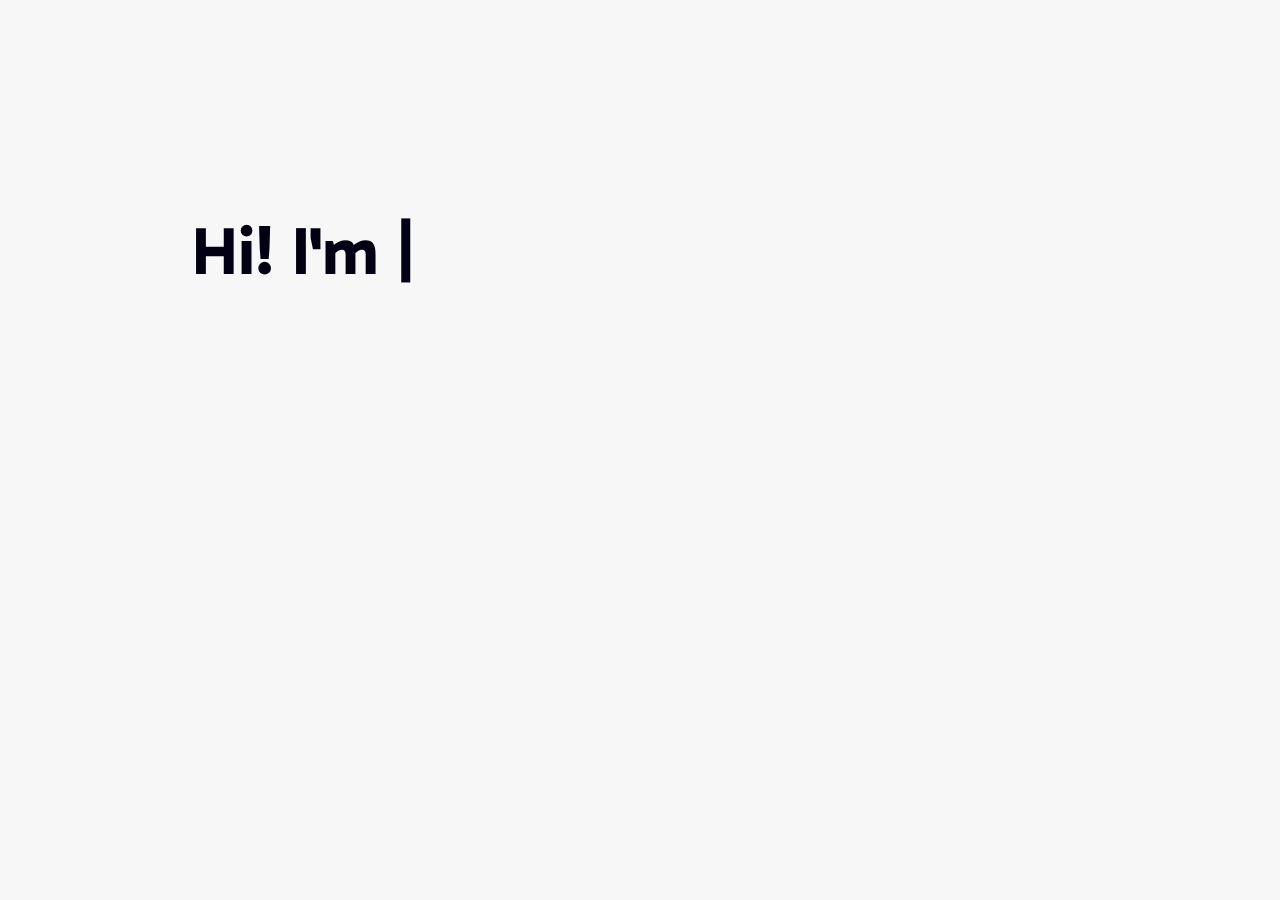
<file: index.html>
<!DOCTYPE html>
<html lang="en" data-theme="light">
    <head>
        <meta charset="utf-8">
        <meta name="viewport" content="width=device-width, initial-scale=1.0">

        <title>Armaan Vakharia</title>

        <!-- Icons -->
        <link rel="icon" href="resources/icons/logo-favicon.svg">
        <link rel="mask-icon" href="resources/icons/logo-mask-icon.svg" color="#000000">
        <link rel="apple-touch-icon" href="resources/icons/logo-touch-icon.png">

        <!-- Styles -->
        <link rel="stylesheet" href="css/style.css">

        <!-- Google Fonts -->
        <link rel="preconnect" href="https://fonts.googleapis.com">
        <link rel="preconnect" href="https://fonts.gstatic.com" crossorigin>
        <link href="https://fonts.googleapis.com/css2?family=Gabarito:wght@400;500;600;700;800;900&family=Inconsolata:wght@200;300;400;500;600;700;800;900&display=swap" rel="stylesheet">

        <!-- Scripts -->
        <script src="https://ajax.googleapis.com/ajax/libs/jquery/3.7.1/jquery.min.js"></script>
        <script src="js/script.js" defer></script>
    </head>
    <body>
        <div class="container">
            <!-- HEADER -->
            <div class="header transparent">
                <p>[Header] Placeholder text</p>
            </div>

            <!-- ALERT BANNER (Hidden by default) -->
            <div class="banner hidden">
                <h5>This page requires JavaScript to work correctly.</h5>
            </div>

            <!-- PAGE CONTENT -->
            <div class="primary-content">
                <div class="center">
                    <div class="intro typewriter heading1">
                        <span id="greeting">
                            Hi! I'm 
                            <span id="name">Armaan</span>
                            ,
                        </span>
                        <span id="cursor" class="hidden">|</span>
                    </div>
                    <div class="bio">
                        <p class="bio-paragraph">An Electrical and Computer Engineering student at UT Austin, currently looking for an internship for Summer 2024.</p>
                        <p class="bio-paragraph">My interests include software research and development, especially in machine learning.</p>
                        <p class="bio-paragraph">I'm well versed with Python, Java, C/C++, and HTML/CSS, and I'm currently working on learning C# and Swift.</p>
                        <p class="bio-paragraph">Most recently, I was working as an iOS Technical Support agent at Apple, supporting iPhones, iPads, Apple Watches, and AirPods.</p>
                    </div>
                    <div class="spacer"></div>
                    <div class="socials">
                        <h4 id="call-to-action">Let's get in touch!</h4>
                        <div class="social-icons">
                            <a class="link" href="https://www.linkedin.com/in/armaan-vakharia/" target="_blank" title="Connect with me on LinkedIn">
                                <svg preserveAspectRatio="xMidYMid meet" class="icon" id="linkedin-icon">
                                    <use xlink:href="resources/icons/linkedin-original.svg#linkedin"></use>
                                </svg>
                            </a>
                            <a class="link" href="https://github.com/armaan-v924" target="_blank" title="Check out my GitHub">
                                <svg preserveAspectRatio="xMidYMid meet" class="icon" id="github-icon">
                                    <use xlink:href="resources/icons/github-original.svg#github"></use>
                                </svg>
                            <a class="link" href="mailto:armaan@armaanv.com" title="Send me an email">
                                <svg preserveAspectRatio="xMidYMid meet" class="icon" id="email-icon">
                                    <use xlink:href="resources/icons/envelope.svg#email"></use>
                                </svg>
                            </a>
                        </div>
                    </div>
                </div>
                <div class="left">
                </div>
                <div class="right">
                </div>
            </div>

            <!-- FOOTER -->
            <div class="footer">
                <div class="footer-section" id="buttons">
                    <div id="resume-download">
                        <a class="link" href="resources/files/resume.pdf" title="Download my Resumé">
                            <svg preserveAspectRatio="xMidYMid meet" class="icon">
                                <use xlink:href="resources/icons/download.svg#download"></use>
                            </svg>
                            Download my Resumé
                        </a>
                    </div>
                </div>
                <div class="footer-section" id="page-control">
                        <span class="page-controller hidden" id="replay-animation" title="Replay animation">
                            <svg preserveAspectRatio="xMidYMid meet" class="icon standard" id="replay-animation-icon" title="Replay animation">
                                <use xlink:href="resources/icons/spinner-arrow.svg#spinner-arrow"></use>
                            </svg>
                        </span>
                        <span class="page-controller hidden" id="switch-theme" title="Switch color theme">
                            <svg preserveAspectRatio="xMidYMid meet" class="icon standard" id="switch-theme-icon" title="Switch color theme">
                                <use xlink:href="resources/icons/sun.svg#dark-mode"></use>
                            </svg>
                        </span>
                        <noscript>
                            <p class="noscriptmessage small">This page requires JavaScript to work correctly.</p>
                        </noscript>
                </div>
            </div>
        </div>
    </body>
</html>
</file>
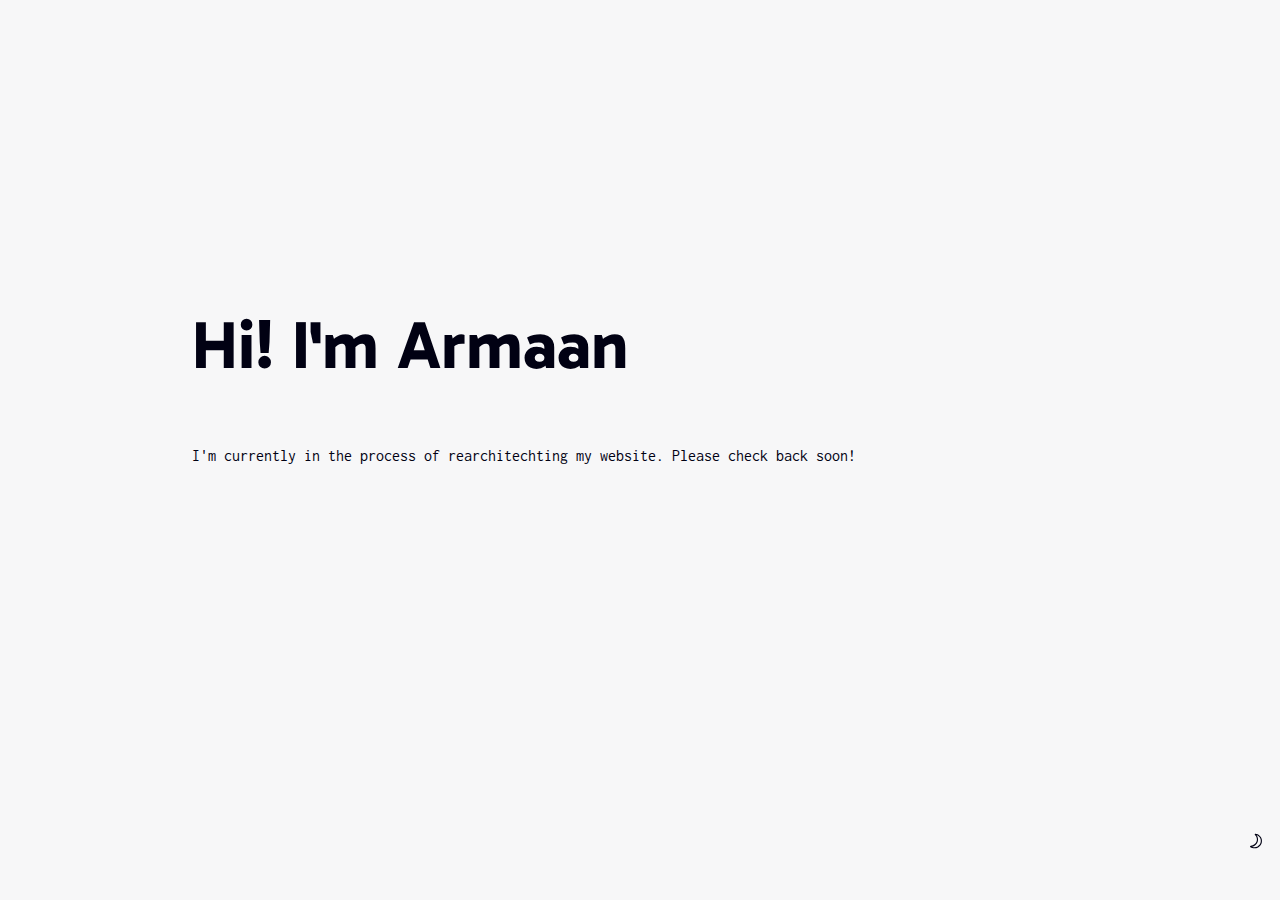
<file: docs/index.html>
<!DOCTYPE html>
<html lang="en" data-theme="light">
    <head>
        <meta charset="utf-8" />
        <meta name="viewport" content="width=device-width, initial-scale=1.0" />

        <title>Armaan Vakharia</title>

        <!-- Icons -->
        <link rel="icon" href="resources/icons/logo-favicon.svg" />
        <link
            rel="mask-icon"
            href="resources/icons/logo-mask-icon.svg"
            color="#000000"
        />
        <link
            rel="apple-touch-icon"
            href="resources/icons/logo-touch-icon.png"
        />

        <!-- Styles -->
        <link rel="stylesheet" href="css/style.css" />

        <!-- Google Fonts -->
        <link rel="preconnect" href="https://fonts.googleapis.com" />
        <link rel="preconnect" href="https://fonts.gstatic.com" crossorigin />
        <link
            href="https://fonts.googleapis.com/css2?family=Gabarito:wght@400;500;600;700;800;900&family=Inconsolata:wght@200;300;400;500;600;700;800;900&display=swap"
            rel="stylesheet"
        />

        <!-- Scripts -->
        <script src="https://ajax.googleapis.com/ajax/libs/jquery/3.7.1/jquery.min.js"></script>
        <script src="js/script.js" defer></script>

        <!-- Google tag (gtag.js) -->
        <script
            async
            src="https://www.googletagmanager.com/gtag/js?id=G-081DGMJJK4"
        ></script>
        <script>
            window.dataLayer = window.dataLayer || [];
            function gtag() {
                dataLayer.push(arguments);
            }
            gtag("js", new Date());
            gtag("config", "G-081DGMJJK4");
        </script>
    </head>
    <body>
        <div class="container">
            <!-- HEADER -->
            <div class="header hidden">
                <p>[Header] Placeholder text</p>
            </div>

            <!-- ALERT BANNER (Hidden by default) -->
            <div class="banner hidden">
                <h5>This page requires JavaScript to work correctly.</h5>
            </div>

            <!-- PAGE CONTENT -->
            <div class="primary-content">
                <div class="center">
                    <div class="intro typewriter heading1">
                        <h1 class="">Hi! I'm Armaan</h1>
                    </div>
                    <div class="bio">
                        <p>
                            I'm currently in the process of rearchitechting my
                            website. Please check back soon!
                        </p>
                    </div>
                    <div class="spacer"></div>
                    <div class="socials"></div>
                </div>
                <div class="left"></div>
                <div class="right"></div>
            </div>

            <!-- FOOTER -->
            <div class="footer">
                <div class="footer-section" id="buttons"></div>
                <div class="footer-section" id="page-control">
                    <span
                        class="page-controller hidden"
                        id="switch-theme"
                        title="Switch color theme"
                    >
                        <svg
                            preserveAspectRatio="xMidYMid meet"
                            class="icon standard"
                            id="switch-theme-icon"
                            title="Switch color theme"
                        >
                            <use
                                xlink:href="resources/icons/sun.svg#dark-mode"
                            ></use>
                        </svg>
                    </span>
                </div>
            </div>
        </div>
    </body>
</html>
</file>
<file: css/style.css>
/* Typography */
body {
  font-family: 'Inconsolata';
  font-weight: 400;
}

h1, h2, h3, h4, h5, .heading1, .heading2, .heading3, .heading4, .heading5, button, a {
  font-family: 'Gabarito';
  font-weight: 700;
}

html {font-size: 100%;} /* 16px */
.standard {font-size: 1rem; /* 16px */}
h1 {font-size: 4.210rem; /* 67.36px */}
.heading1 {font-size: 4.210rem; /* 67.36px */}
h2 {font-size: 3.158rem; /* 50.56px */}
.heading2 {font-size: 3.158rem; /* 50.56px */}
h3 {font-size: 2.369rem; /* 37.92px */}
.heading3 {font-size: 2.369rem; /* 37.92px */}
h4 {font-size: 1.777rem; /* 28.48px */}
.heading4 {font-size: 1.777rem; /* 28.48px */}
h5 {font-size: 1.333rem; /* 21.28px */}
.heading5 {font-size: 1.333rem; /* 21.28px */}
small {font-size: 0.750rem; /* 12px */}
.small {font-size: 0.750rem; /* 12px */}

:root {
    --standard-text: 1rem;
    --heading1-text: 4.210rem;
    --heading2-text: 3.158rem;
    --heading3-text: 2.369rem;
    --heading4-text: 1.777rem;
    --heading5-text: 1.333rem;
    --small-text: 0.750rem;
}

/* Colors */
:root[data-theme="light"] {
    --text: #010113;
    --background: #f7f7f8;
    --primary: #3f7cde;
    --secondary: #9d9de7;
    --accent: #c21919;
    --accent-text: #f7f7f8;
  }
  :root[data-theme="dark"] {
    --text: #ececfe;
    --background: #070708;
    --primary: #205ec0;
    --secondary: rgb(62, 62, 144);
    --accent: #e63d3d;
    --accent-text: #070708;
  }

/* Media Queries */
@media (min-width: 768px) {
    :root {
        --center-order: 2;
        --left-order: 1;
        --right-order: 3;
        --primary-content-flex-direction: row;
        --center-content-padding: 0;
    }
}
@media (max-width: 767px) {
    :root {
        --center-order: 1;
        --left-order: 2;
        --right-order: 3;
        --primary-content-flex-direction: column;
        --center-content-padding: 10%;
    }
}

/* Basic Layout */
:root {
    height: 100vh;
    width: 100vw;
    transition-duration: 1000ms;
}

body {
    background-color: var(--background);
    margin: 0;
    height: 100%;
    width: 100%;
    overflow-x: hidden;
}

.container {
    min-height: 100%;
    width: 100%;
    display: flex;
    flex-direction: column;
    justify-content: center;
    align-items: center;
}

.header {
    width: 100%;
    display: flex;
    justify-content: center;
    align-items: center;
    flex: 1;
    color: var(--text);
}

.banner {
    width: 100%;
    display: flex;
    justify-content: center;
    background-color: var(--accent);
    color: var(--accent-text);
}

.primary-content {
    width: 100%;
    display: flex;
    flex-direction: var(--primary-content-flex-direction);
    justify-content: space-between;
    align-items: center;
    flex: 8;
}
.center {
    order: var(--center-order);
    flex: 7;
    display: flex;
    flex-direction: column;
    justify-content: center;
    color: var(--text);
    padding: var(--center-content-padding);
}
.intro {
    height: 75%;
}
.spacer {
    height: 5vh;
    box-sizing: border-box;
}
.socials {
    width: 100%;
    height: 15%;
    display: flex;
    justify-content: center;
    align-items: center;
    flex-direction: column;
}
.social-icons {
    width: 100%;
    display: flex;
    justify-content: center;
    align-items: center;
    flex-direction: row;
}
.social-icons .icon {
    margin: 0 1rem;
    height: var(--heading3-text);
    width: var(--heading3-text);
}
.social-icons .icon:hover {
    transform: scale(1.1) translateZ(0);
    filter: drop-shadow(0 0 0.75rem var(--primary));
}
.left {
    order: var(--left-order);
    flex: 1.5;
    color: var(--text);
}
.right {
    order: var(--right-order);
    flex: 1.5;
    color: var(--text);
}

.footer {
    width: 100%;
    padding: 1rem;
    display: flex;
    flex-direction: row;
    justify-content: space-between;
    align-items: center;
    flex: 1;
}
.footer-section {
    width: 50%;
    display: flex;
    color: var(--text);
}
.footer-section .icon {
    height: var(--standard-text);
    width: var(--standard-text);
}

/* Special Elements */
.intro {
    color: var(--text);
    background-color: var(--background);
}
.hidden {
    display: none;
}
.transparent {
    opacity: 0;
}
.link {
    text-decoration: none;
    color: var(--text);
}
.icon {
    cursor: pointer;
    transition: all 0.2s ease-in-out;
}
#cursor {
    width: 1px;
    height: 1rem;
}
#page-control {
    text-align: right;
    flex-direction: row-reverse;
}
#buttons {
    text-align: left;
    flex-direction: column;
    justify-content: center;
}
#name {
    background-image: linear-gradient(to right, var(--primary) 0%, var(--accent) 100%);
    background-clip: text;
    -webkit-background-clip: text;
    -webkit-text-fill-color: transparent;

}
#call-to-action {
    background-image: linear-gradient(to right, var(--primary) 0%, var(--secondary) 100%);
    background-clip: text;
    -webkit-background-clip: text;
    -webkit-text-fill-color: transparent;
}
#resume-download {
    display: flex;
}
#resume-download .link {
    display: flex;
    align-items: center;
    color: var(--secondary);
    margin-left: 1rem;
    background-image: linear-gradient(to left, var(--primary) 0%, var(--secondary) 100%);
    background-clip: text;
    -webkit-background-clip: text;
    -webkit-text-fill-color: transparent;
    padding: 0.5rem 1rem;
    outline: 1px solid var(--secondary);
    border: none;
    border-radius: 0.5rem;
    cursor: pointer;
    transition: all 0.2s ease-in-out;
}
#resume-download .link:hover {
    transform: scale(1.1);
    box-shadow: 0 0 0.75rem var(--secondary);
}
#resume-download .icon {
    margin-right: 0.5rem;
}
#page-control .icon {
    transition: all 0.2s ease-in-out;
    margin-right: 1rem;
}
#page-control .icon:hover {
    transform: scale(1.1);
    filter: drop-shadow(0 0 0.75rem var(--accent));
}
.noscriptmessage {
    margin-right: 1rem;
}

/* Animations */
.blinking {
    animation: blinking 1s infinite;
}
@keyframes blinking {
    0% {
        opacity: 0;
    }
    50% {
        opacity: 1;
    }
    100% {
        opacity: 0;
    }
}


/* Debug */
/* * {
    outline: 1px dashed var(--secondary);
} */
</file>
<file: docs/css/style.css>
/* Typography */
body {
  font-family: 'Inconsolata';
  font-weight: 400;
}

h1, h2, h3, h4, h5, .heading1, .heading2, .heading3, .heading4, .heading5, button, a {
  font-family: 'Gabarito';
  font-weight: 700;
}

html {font-size: 100%;} /* 16px */
.standard {font-size: 1rem; /* 16px */}
h1 {font-size: 4.210rem; /* 67.36px */}
.heading1 {font-size: 4.210rem; /* 67.36px */}
h2 {font-size: 3.158rem; /* 50.56px */}
.heading2 {font-size: 3.158rem; /* 50.56px */}
h3 {font-size: 2.369rem; /* 37.92px */}
.heading3 {font-size: 2.369rem; /* 37.92px */}
h4 {font-size: 1.777rem; /* 28.48px */}
.heading4 {font-size: 1.777rem; /* 28.48px */}
h5 {font-size: 1.333rem; /* 21.28px */}
.heading5 {font-size: 1.333rem; /* 21.28px */}
small {font-size: 0.750rem; /* 12px */}
.small {font-size: 0.750rem; /* 12px */}

:root {
    --standard-text: 1rem;
    --heading1-text: 4.210rem;
    --heading2-text: 3.158rem;
    --heading3-text: 2.369rem;
    --heading4-text: 1.777rem;
    --heading5-text: 1.333rem;
    --small-text: 0.750rem;
}

/* Colors */
:root[data-theme="light"] {
    --text: #010113;
    --background: #f7f7f8;
    --primary: #3f7cde;
    --secondary: #9d9de7;
    --accent: #c21919;
    --accent-text: #f7f7f8;
  }
  :root[data-theme="dark"] {
    --text: #ececfe;
    --background: #070708;
    --primary: #205ec0;
    --secondary: rgb(62, 62, 144);
    --accent: #e63d3d;
    --accent-text: #070708;
  }

/* Media Queries */
@media (min-width: 768px) {
    :root {
        --center-order: 2;
        --left-order: 1;
        --right-order: 3;
        --primary-content-flex-direction: row;
        --center-content-padding: 0;
    }
}
@media (max-width: 767px) {
    :root {
        --center-order: 1;
        --left-order: 2;
        --right-order: 3;
        --primary-content-flex-direction: column;
        --center-content-padding: 10%;
    }
}

/* Basic Layout */
:root {
    height: 100dvh;
    width: 100dvw;
    transition-duration: 1000ms;
}

body {
    background-color: var(--background);
    margin: 0;
    height: 100%;
    width: 100%;
    overflow-x: hidden;
}

.container {
    min-height: 100%;
    width: 100%;
    display: flex;
    flex-direction: column;
    justify-content: center;
    align-items: center;
}

.header {
    width: 100%;
    display: flex;
    justify-content: center;
    align-items: center;
    flex: 1;
    color: var(--text);
}

.banner {
    width: 100%;
    display: flex;
    justify-content: center;
    background-color: var(--accent);
    color: var(--accent-text);
}

.primary-content {
    width: 100%;
    display: flex;
    flex-direction: var(--primary-content-flex-direction);
    justify-content: space-between;
    align-items: center;
    flex: 8;
}
.center {
    order: var(--center-order);
    flex: 7;
    display: flex;
    flex-direction: column;
    justify-content: center;
    color: var(--text);
    padding: var(--center-content-padding);
}
.intro {
    height: 75%;
}
.spacer {
    height: 5dvh;
    box-sizing: border-box;
}
.socials {
    width: 100%;
    height: 15%;
    display: flex;
    justify-content: center;
    align-items: center;
    flex-direction: column;
}
.social-icons {
    width: 100%;
    display: flex;
    justify-content: center;
    align-items: center;
    flex-direction: row;
}
.social-icons .icon {
    margin: 0 1rem;
    height: var(--heading3-text);
    width: var(--heading3-text);
}
.social-icons .icon:hover {
    transform: scale(1.1) translateZ(0);
    filter: drop-shadow(0 0 0.75rem var(--primary));
}
.left {
    order: var(--left-order);
    flex: 1.5;
    color: var(--text);
}
.right {
    order: var(--right-order);
    flex: 1.5;
    color: var(--text);
}

.footer {
    width: 100%;
    padding: 1rem;
    display: flex;
    flex-direction: row;
    justify-content: space-between;
    align-items: center;
    flex: 1;
}
.footer-section {
    width: 50%;
    display: flex;
    color: var(--text);
}
.footer-section .icon {
    height: var(--standard-text);
    width: var(--standard-text);
}

/* Special Elements */
.intro {
    color: var(--text);
    background-color: var(--background);
}
.hidden {
    display: none;
}
.transparent {
    opacity: 0;
}
.link {
    text-decoration: none;
    color: var(--text);
}
.icon {
    cursor: pointer;
    transition: all 0.2s ease-in-out;
}
#cursor {
    width: 1px;
    height: 1rem;
}
#page-control {
    text-align: right;
    flex-direction: row-reverse;
}
#buttons {
    text-align: left;
    flex-direction: column;
    justify-content: center;
}
#name {
    background-image: linear-gradient(to right, var(--primary) 0%, var(--accent) 100%);
    background-clip: text;
    -webkit-background-clip: text;
    -webkit-text-fill-color: transparent;

}
#call-to-action {
    background-image: linear-gradient(to right, var(--primary) 0%, var(--secondary) 100%);
    background-clip: text;
    -webkit-background-clip: text;
    -webkit-text-fill-color: transparent;
}
#resume-download {
    display: flex;
}
#resume-download .link {
    display: flex;
    align-items: center;
    color: var(--secondary);
    margin-left: 1rem;
    background-image: linear-gradient(to left, var(--primary) 0%, var(--secondary) 100%);
    background-clip: text;
    -webkit-background-clip: text;
    -webkit-text-fill-color: transparent;
    padding: 0.5rem 1rem;
    outline: 1px solid var(--secondary);
    border: none;
    border-radius: 0.5rem;
    cursor: pointer;
    transition: all 0.2s ease-in-out;
}
#resume-download .link:hover {
    transform: scale(1.1);
    box-shadow: 0 0 0.75rem var(--secondary);
}
#resume-download .icon {
    margin-right: 0.5rem;
}
#page-control .icon {
    transition: all 0.2s ease-in-out;
    margin-right: 1rem;
}
#page-control .icon:hover {
    transform: scale(1.1) translateZ(0);
    filter: drop-shadow(0 0 0.75rem var(--accent));
}
.noscriptmessage {
    margin-right: 1rem;
}

/* Animations */
.blinking {
    animation: blinking 1s infinite;
}
@keyframes blinking {
    0% {
        opacity: 0;
    }
    50% {
        opacity: 1;
    }
    100% {
        opacity: 0;
    }
}
</file>
